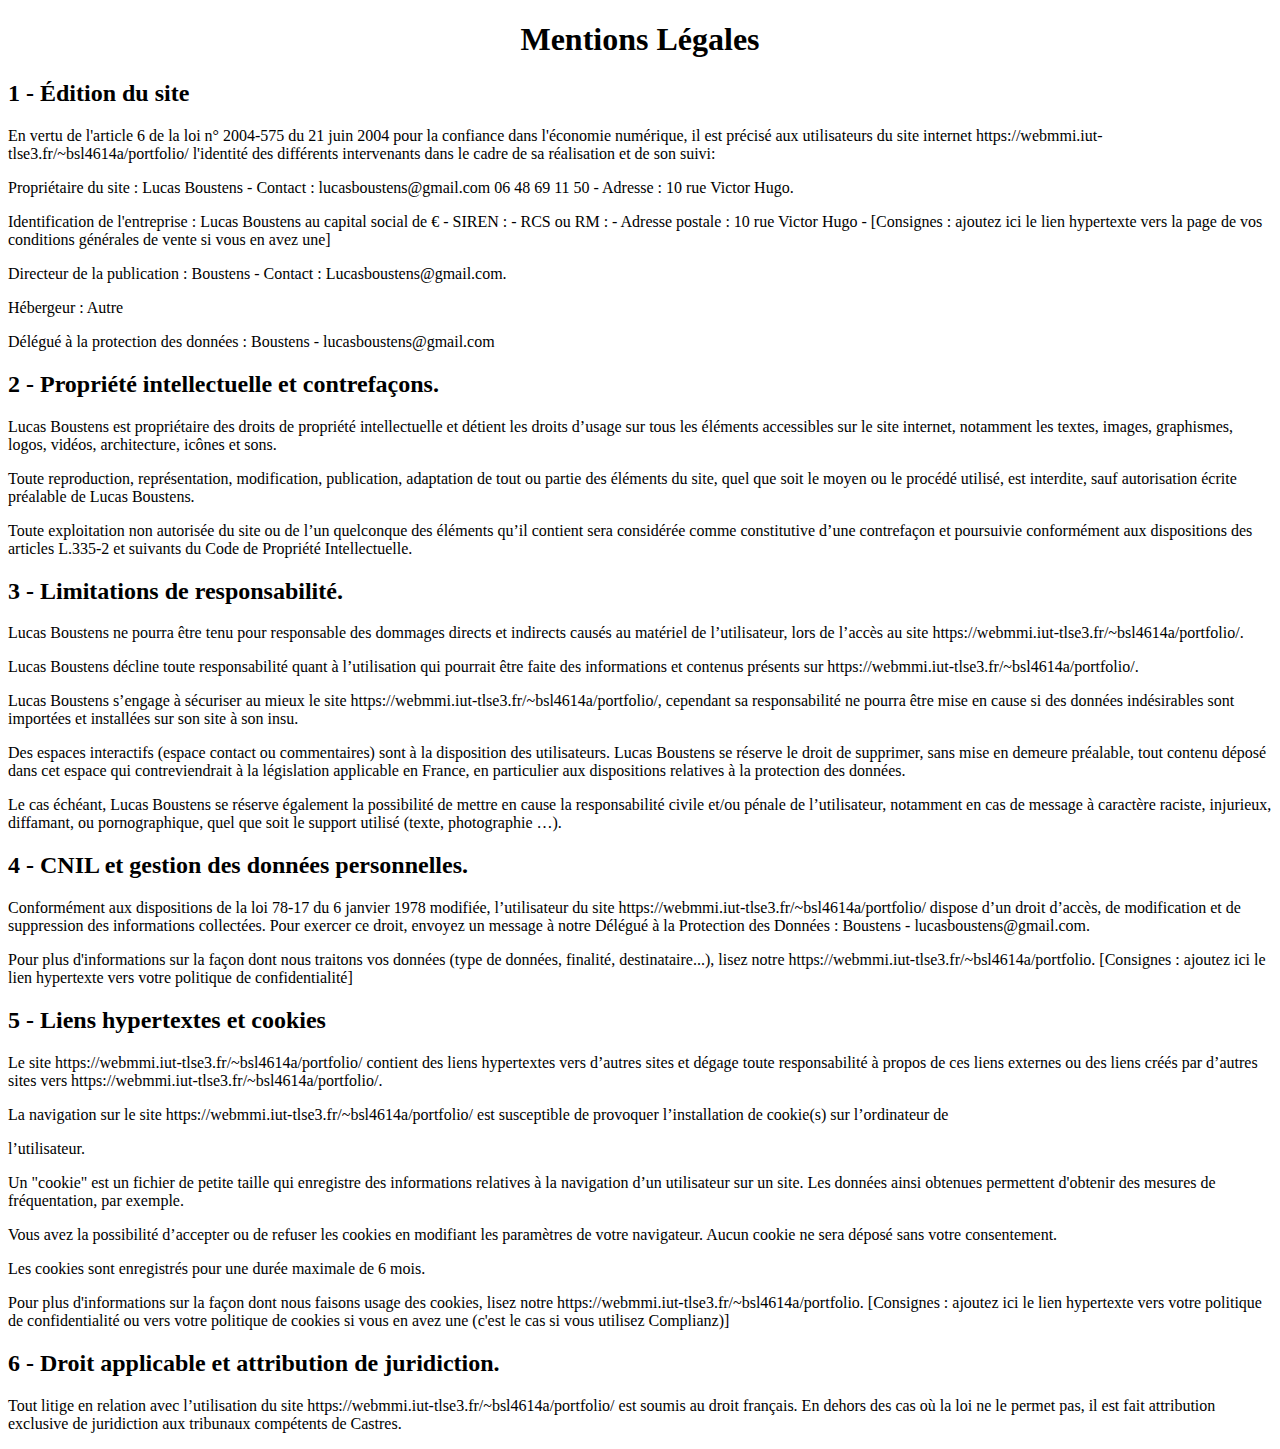
<file: mentions.html>
<!DOCTYPE html>
<html lang="fr">

<head>
    <meta charset="UTF-8">
    <meta http-equiv="X-UA-Compatible" content="IE=edge">
    <meta name="viewport" content="width=device-width, initial-scale=1.0">
    <link rel="icon" href="img/profil.png">
    <title>Mentions Légales</title>
</head>

<body>
    <main>
        <h1 style="text-align: center;">Mentions Légales</h1>
    <h2> 1 - Édition du site</h2>
    <p> En vertu de l'article 6 de la loi n° 2004-575 du 21 juin 2004 pour la confiance dans l'économie numérique, il
        est précisé aux utilisateurs du site internet https://webmmi.iut-tlse3.fr/~bsl4614a/portfolio/ l'identité des
        différents intervenants dans le cadre de sa réalisation et de son suivi:</p>

    <p> Propriétaire du site : Lucas Boustens - Contact : lucasboustens@gmail.com 06 48 69 11 50 - Adresse : 10 rue
        Victor Hugo.</p>

    <p> Identification de l'entreprise : Lucas Boustens au capital social de € - SIREN : - RCS ou RM : - Adresse postale
        :
        10 rue Victor Hugo - [Consignes : ajoutez ici le lien hypertexte vers la page de vos conditions générales de
        vente
        si vous en avez une]</p>

    <p> Directeur de la publication : Boustens - Contact : Lucasboustens@gmail.com.</p>

    <p> Hébergeur : Autre</p>

    <p> Délégué à la protection des données : Boustens - lucasboustens@gmail.com</p>


    <h2> 2 - Propriété intellectuelle et contrefaçons.</h2>
    <p>Lucas Boustens est propriétaire des droits de propriété intellectuelle et détient les droits d’usage sur tous les
        éléments accessibles sur le site internet, notamment les textes, images, graphismes, logos, vidéos,
        architecture,
        icônes et sons.</p>

    <p> Toute reproduction, représentation, modification, publication, adaptation de tout ou partie des éléments du
        site,
        quel que soit le moyen ou le procédé utilisé, est interdite, sauf autorisation écrite préalable de Lucas
        Boustens.</p>

    <p>Toute exploitation non autorisée du site ou de l’un quelconque des éléments qu’il contient sera considérée comme
        constitutive d’une contrefaçon et poursuivie conformément aux dispositions des articles L.335-2 et suivants du
        Code
        de Propriété Intellectuelle.</p>

    <h2> 3 - Limitations de responsabilité.</h2>
    <p>Lucas Boustens ne pourra être tenu pour responsable des dommages directs et indirects causés au matériel de
        l’utilisateur, lors de l’accès au site https://webmmi.iut-tlse3.fr/~bsl4614a/portfolio/.</p>

    <p>Lucas Boustens décline toute responsabilité quant à l’utilisation qui pourrait être faite des informations et
        contenus présents sur https://webmmi.iut-tlse3.fr/~bsl4614a/portfolio/.</p>

    <p>Lucas Boustens s’engage à sécuriser au mieux le site https://webmmi.iut-tlse3.fr/~bsl4614a/portfolio/, cependant
        sa
        responsabilité ne pourra être mise en cause si des données indésirables sont importées et installées sur son
        site à
        son insu.</p>

    <p>Des espaces interactifs (espace contact ou commentaires) sont à la disposition des utilisateurs. Lucas Boustens
        se
        réserve le droit de supprimer, sans mise en demeure préalable, tout contenu déposé dans cet espace qui
        contreviendrait à la législation applicable en France, en particulier aux dispositions relatives à la protection
        des
        données.</p>

    <p>Le cas échéant, Lucas Boustens se réserve également la possibilité de mettre en cause la responsabilité civile
        et/ou
        pénale de l’utilisateur, notamment en cas de message à caractère raciste, injurieux, diffamant, ou
        pornographique,
        quel que soit le support utilisé (texte, photographie …).</p>

    <h2> 4 - CNIL et gestion des données personnelles.</h2>
    <p>Conformément aux dispositions de la loi 78-17 du 6 janvier 1978 modifiée, l’utilisateur du site
        https://webmmi.iut-tlse3.fr/~bsl4614a/portfolio/ dispose d’un droit d’accès, de modification et de suppression
        des
        informations collectées. Pour exercer ce droit, envoyez un message à notre Délégué à la Protection des Données :
        Boustens - lucasboustens@gmail.com.</p>

    <p>Pour plus d'informations sur la façon dont nous traitons vos données (type de données, finalité,
        destinataire...),
        lisez notre https://webmmi.iut-tlse3.fr/~bsl4614a/portfolio. [Consignes : ajoutez ici le lien hypertexte vers
        votre
        politique de confidentialité]</p>

    <h2> 5 - Liens hypertextes et cookies</h2>
    <p> Le site https://webmmi.iut-tlse3.fr/~bsl4614a/portfolio/ contient des liens hypertextes vers d’autres sites et
        dégage toute responsabilité à propos de ces liens externes ou des liens créés par d’autres sites vers
        https://webmmi.iut-tlse3.fr/~bsl4614a/portfolio/.</p>

    <p> La navigation sur le site https://webmmi.iut-tlse3.fr/~bsl4614a/portfolio/ est susceptible de provoquer
        l’installation de cookie(s) sur l’ordinateur de </p>l’utilisateur.

    <p> Un "cookie" est un fichier de petite taille qui enregistre des informations relatives à la navigation d’un
        utilisateur sur un site. Les données ainsi obtenues permettent d'obtenir des mesures de fréquentation, par
        exemple.</p>

    <p>Vous avez la possibilité d’accepter ou de refuser les cookies en modifiant les paramètres de votre navigateur.
        Aucun
        cookie ne sera déposé sans votre consentement.</p>

    <p> Les cookies sont enregistrés pour une durée maximale de 6 mois.</p>

    <p> Pour plus d'informations sur la façon dont nous faisons usage des cookies, lisez notre
        https://webmmi.iut-tlse3.fr/~bsl4614a/portfolio. [Consignes : ajoutez ici le lien hypertexte vers votre
        politique de
        confidentialité ou vers votre politique de cookies si vous en avez une (c'est le cas si vous utilisez
        Complianz)]</p>

    <h2> 6 - Droit applicable et attribution de juridiction.</h2>
    <p> Tout litige en relation avec l’utilisation du site https://webmmi.iut-tlse3.fr/~bsl4614a/portfolio/ est soumis
        au
        droit français. En dehors des cas où la loi ne le permet pas, il est fait attribution exclusive de juridiction
        aux
        tribunaux compétents de Castres.</p>
    </main>
</body>

</html>
</file>
